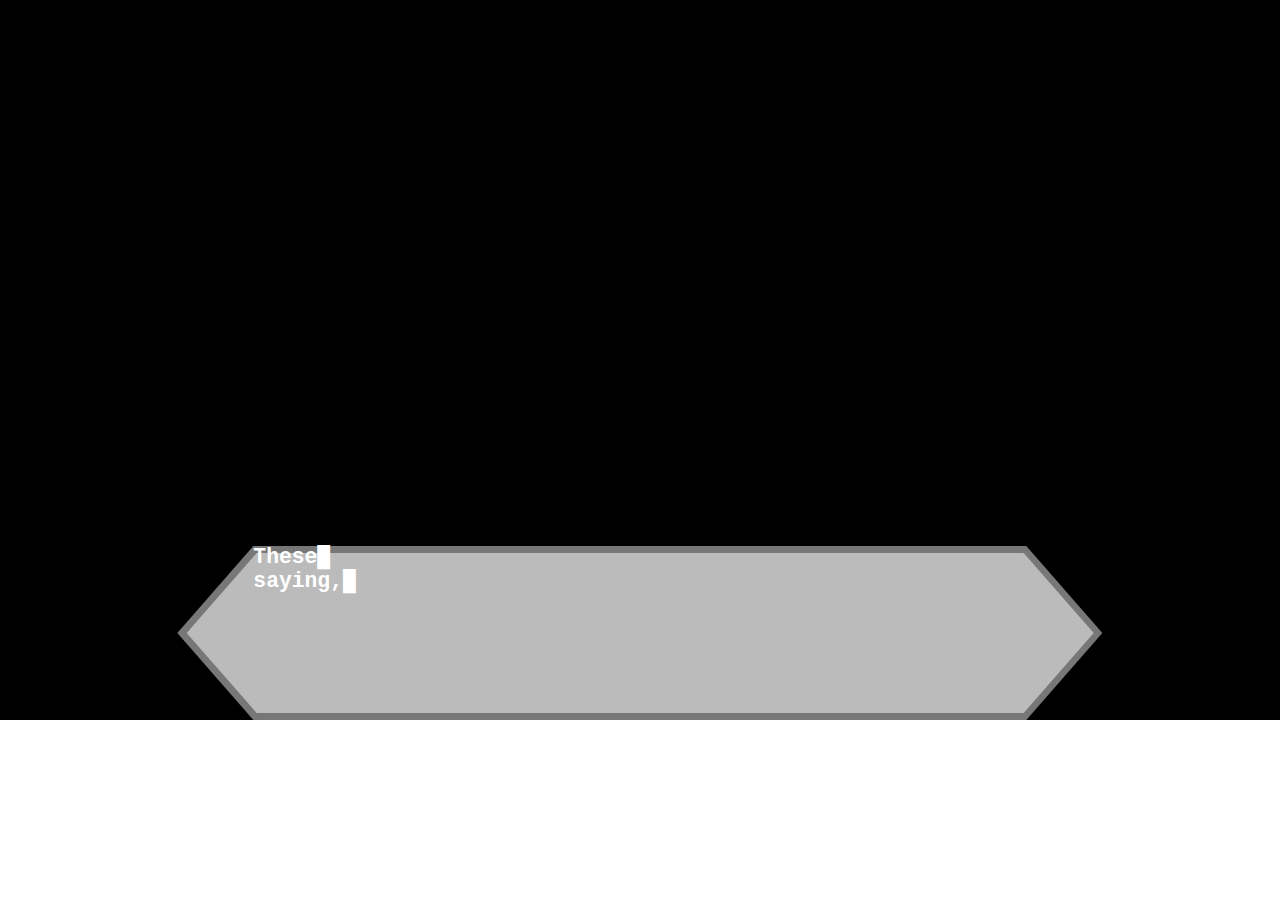
<file: index.html>
<html>
<head>
  <title></title>
  <link rel="stylesheet" href="style.css">
</head>
<body onresize="fixSizes()">
  <div id="gameWindow">
    
    <div id="background"></div>
    
    <div id="textbox">
      <div id="border">
        <div id="top"></div>
        <div id="bottom"></div>
      </div>
      <div id="content">
        <div id="top"></div>
        <div id="bottom"></div>
      </div>
      <p id="dialogueText">These█<br>saying,█</p>
    </div>
    
  </div>
  <script src="script.js" type="text/javascript"></script>
</body>
</html>
</file>
<file: style.css>
* {
  margin: 0px;
}
img {
  image-rendering: -webkit-optimize-contrast;
  image-rendering: crisp-edges;
}
p {
  font-weight: bold;
}

#gameWindow {
  background-color: #000;
  overflow: hidden;
  position: relative;
}

#textbox > * {
  position: absolute;
  bottom: 0px;
  left: 50%;
  transform: translate(-50%, 0%);
}

#dialogueText {
  color: #FFF;
  font-family: courier new;
}
</file>
